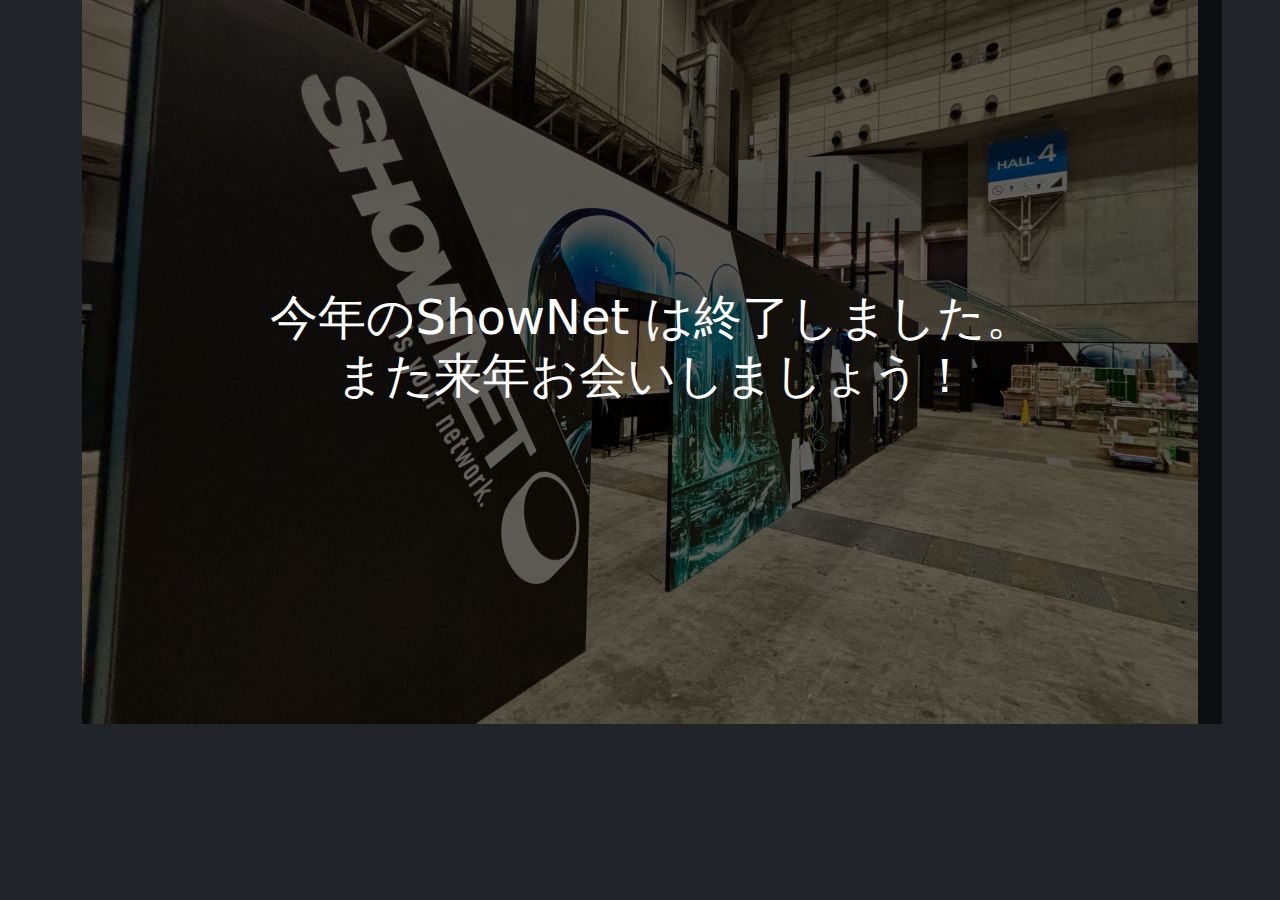
<file: index.html>
<!doctype html>
<html lang="en">
  <head>
    <meta charset="utf-8">
    <meta name="viewport" content="width=device-width, initial-scale=1">
    <title>ShowNet</title>
    <link href="./css/bootstrap.min.css" rel="stylesheet">
    <link href="./css/style.css" rel="stylesheet">
  </head>
  <body class="d-flex h-100 text-center text-bg-dark">
    <div class="main container">
      <!-- <h1>ShowNet is Closed</h1> -->
      <img src="./images/bg.jpeg" class="img-fluid" alt="ShowNet 2025">
      <div class="overlay">
	<h1 id="title" class="display-5">今年のShowNet は終了しました。<br>また来年お会いしましょう！</h1>
      </div>
    </div>

    <script src="./js/bootstrap.min.js"></script>
  </body>
</html>
</file>
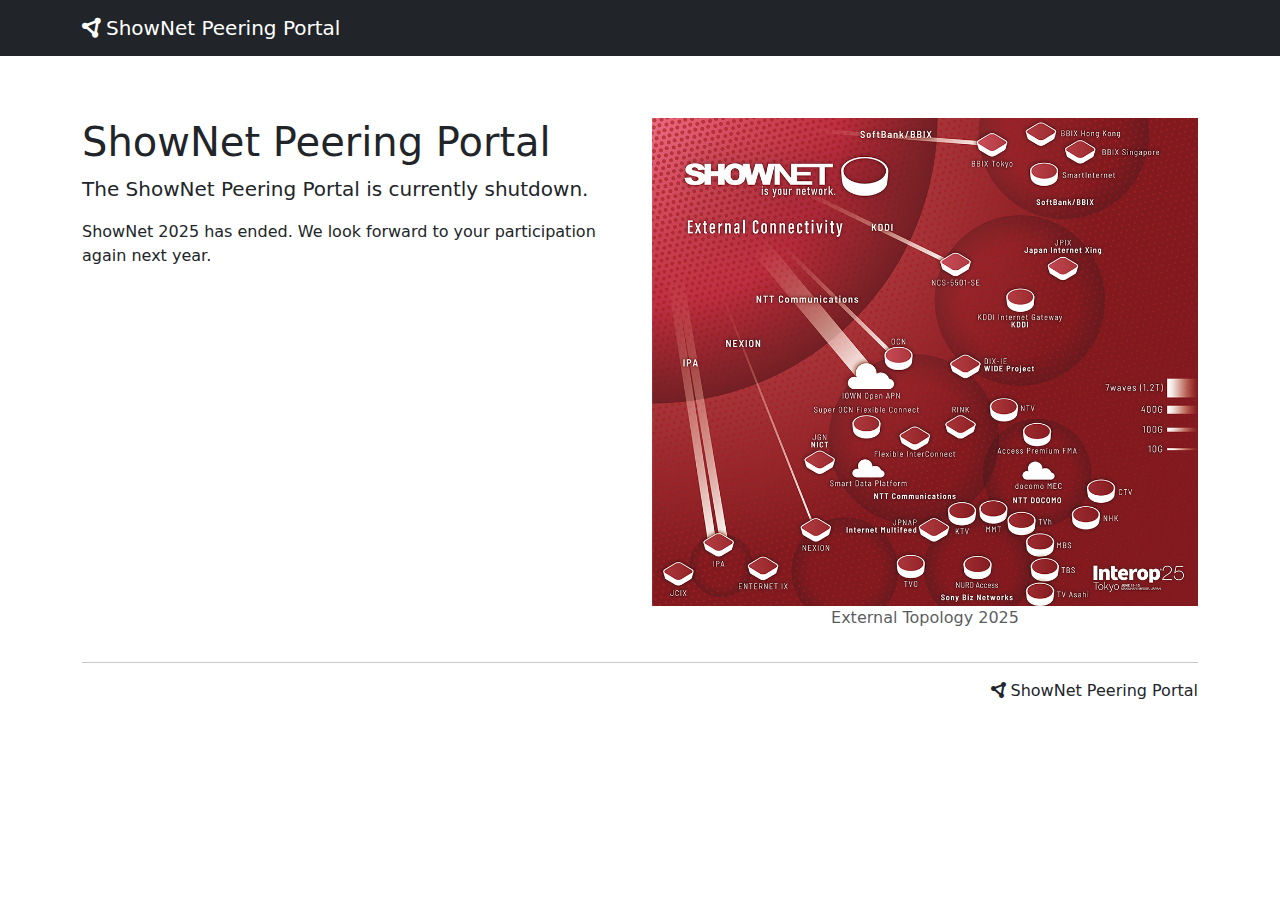
<file: docs/index.html>
<!DOCTYPE html>
<html lang="en">
<head>
  <meta charset="utf-8">
  <meta name="viewport" content="width=device-width">
  <title>ShowNet Peering Portal</title>
  <link rel="stylesheet" href="./css/bootstrap.min.css" media="all" />
  <script src="./js/bootstrap.min.js"></script>
  <link rel="stylesheet" href="https://cdnjs.cloudflare.com/ajax/libs/font-awesome/6.7.2/css/all.min.css" integrity="sha512-Evv84Mr4kqVGRNSgIGL/F/aIDqQb7xQ2vcrdIwxfjThSH8CSR7PBEakCr51Ck+w+/U6swU2Im1vVX0SVk9ABhg==" crossorigin="anonymous" referrerpolicy="no-referrer" />
  <style>
.main.container, 
.main.container-fluid {
    margin-top: 70px;
}
  </style>
</head>

<body>
  <header>
    <nav class="navbar navbar-expand-md fixed-top bg-dark" data-bs-theme="dark">
      <div class="container">
        <a class="navbar-brand" href="/"><span class="fa-solid fa-circle-nodes me-1"></span>ShowNet Peering Portal</a>
      </div>
    </nav>
  </header>

  <div class="main container">
    <div class="row">
      <div class="col-12">
        <div class="row mt-5">
          <div class="col-sm-6">
            <h1>ShowNet Peering Portal</h1>
            <p class="lead">The ShowNet Peering Portal is currently shutdown.</p>
            <p>ShowNet 2025 has ended. We look forward to your participation again next year.</p>
          </div>
          <div class="col-sm-6">
            <img class="img-fluid mx-auto d-block" alt="External Topology" src="./images/external-2025.jpg" />
            <p class="text-muted text-center">
              External Topology 2025
            </p>
          </div>
	</div>
      </div>
    </div>
  </div>
  <footer>
    <div class="container">
      <hr />
      <p class="float-end">
        <i class="fa-solid fa-circle-nodes mx-1"></i>ShowNet Peering Portal
      </p>
    </div>
  </footer>
</body>
</html>
</file>
<file: css/style.css>
.main {
    position: relative;
}

.overlay {
    position: absolute;
    width: 100%;
    height: 100%;
    top: 0;
    background-color: rgba(0, 0, 0, 0.6);
}

#title {
    position: relative;
    top: 40%;
}
</file>
